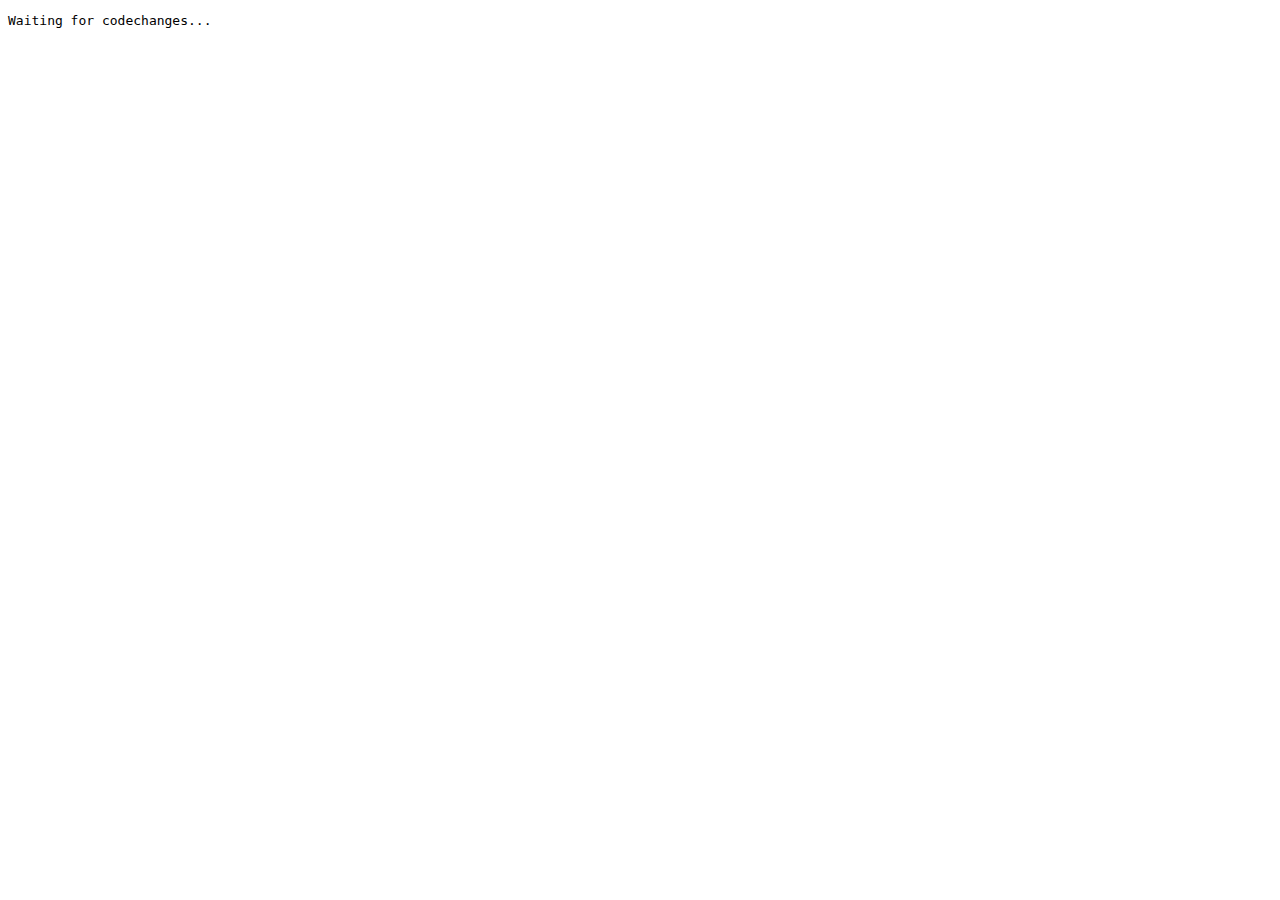
<file: public/index.html>
<!DOCTYPE html>
<html>
<head>
    <meta charset="UTF-8"/>
    <meta http-equiv="X-UA-Compatible" content="IE=edge,chrome=1"/>
    <title>CodeWatcher</title>
    <link href="css/syntaxhighlighter/shCoreEclipse.css" rel="stylesheet" type="text/css" />
    <link href="css/syntaxhighlighter/shThemeEclipse.css" rel="stylesheet" type="text/css" />
    <link href="css/codewatcher.css" rel="stylesheet" type="text/css" />
    <link rel="stylesheet" href="css/default.css"/>
    <script type="text/javascript" src="js/syntaxhighlighter/shCore.js"></script>
    <script type="text/javascript" src="js/syntaxhighlighter/shBrushJava.js"></script>
    <script type="text/javascript" src="js/syntaxhighlighter/shAutoloader.js"></script>
    <script src="js/d3.min.js"></script>
    <script src="js/jquery-1.10.2.min.js"></script>
    <script src="js/codewatcher.js"></script>
</head>
<body>
	<pre id="editor" class='brush: java'>Waiting for codechanges... </pre>
</body>
</html>
</file>
<file: public/css/syntaxhighlighter/shCoreEclipse.css>
/**
 * SyntaxHighlighter
 * http://alexgorbatchev.com/SyntaxHighlighter
 *
 * SyntaxHighlighter is donationware. If you are using it, please donate.
 * http://alexgorbatchev.com/SyntaxHighlighter/donate.html
 *
 * @version
 * 3.0.83 (July 02 2010)
 * 
 * @copyright
 * Copyright (C) 2004-2010 Alex Gorbatchev.
 *
 * @license
 * Dual licensed under the MIT and GPL licenses.
 */
.syntaxhighlighter a,
.syntaxhighlighter div,
.syntaxhighlighter code,
.syntaxhighlighter table,
.syntaxhighlighter table td,
.syntaxhighlighter table tr,
.syntaxhighlighter table tbody,
.syntaxhighlighter table thead,
.syntaxhighlighter table caption,
.syntaxhighlighter textarea {
  -moz-border-radius: 0 0 0 0 !important;
  -webkit-border-radius: 0 0 0 0 !important;
  border: 0 !important;
  bottom: auto !important;
  float: none !important;
  height: auto !important;
  left: auto !important;
  line-height: 1.1em !important;
  margin: 0 !important;
  outline: 0 !important;
  overflow: visible !important;
  padding: 0 !important;
  position: static !important;
  right: auto !important;
  text-align: left !important;
  top: auto !important;
  vertical-align: baseline !important;
  width: auto !important;
  box-sizing: content-box !important;
  font-family: "Consolas", "Bitstream Vera Sans Mono", "Courier New", Courier, monospace !important;
  font-weight: normal !important;
  font-style: normal !important;
  font-size: 1em !important;
  min-height: inherit !important;
  min-height: auto !important;
}

.syntaxhighlighter {
  width: 100% !important;
  margin: 1em 0 1em 0 !important;
  position: relative !important;
  overflow: auto !important;
  font-size: 1em !important;
}
.syntaxhighlighter.source {
  overflow: hidden !important;
}
.syntaxhighlighter .bold {
  font-weight: bold !important;
}
.syntaxhighlighter .italic {
  font-style: italic !important;
}
.syntaxhighlighter .line {
  white-space: pre !important;
}
.syntaxhighlighter table {
  width: 100% !important;
}
.syntaxhighlighter table caption {
  text-align: left !important;
  padding: .5em 0 0.5em 1em !important;
}
.syntaxhighlighter table td.code {
  width: 100% !important;
}
.syntaxhighlighter table td.code .container {
  position: relative !important;
}
.syntaxhighlighter table td.code .container textarea {
  box-sizing: border-box !important;
  position: absolute !important;
  left: 0 !important;
  top: 0 !important;
  width: 100% !important;
  height: 100% !important;
  border: none !important;
  padding-left: 1em !important;
  overflow: hidden !important;
  white-space: pre !important;
}
.syntaxhighlighter table td.gutter .line {
  text-align: right !important;
  padding: 0 0.5em 0 1em !important;
}
.syntaxhighlighter table td.code .line {
  padding: 0 1em !important;
}
.syntaxhighlighter.nogutter td.code .container textarea, .syntaxhighlighter.nogutter td.code .line {
  padding-left: 0em !important;
}
.syntaxhighlighter.show {
  display: block !important;
}
.syntaxhighlighter.collapsed table {
  display: none !important;
}
.syntaxhighlighter.collapsed .toolbar {
  padding: 0.1em 0.8em 0em 0.8em !important;
  font-size: 1em !important;
  position: static !important;
  width: auto !important;
  height: auto !important;
}
.syntaxhighlighter.collapsed .toolbar span {
  display: inline !important;
  margin-right: 1em !important;
}
.syntaxhighlighter.collapsed .toolbar span a {
  padding: 0 !important;
  display: none !important;
}
.syntaxhighlighter.collapsed .toolbar span a.expandSource {
  display: inline !important;
}
.syntaxhighlighter .toolbar {
  position: absolute !important;
  right: 1px !important;
  top: 1px !important;
  width: 11px !important;
  height: 11px !important;
  font-size: 10px !important;
  z-index: 10 !important;
}
.syntaxhighlighter .toolbar span.title {
  display: inline !important;
}
.syntaxhighlighter .toolbar a {
  display: block !important;
  text-align: center !important;
  text-decoration: none !important;
  padding-top: 1px !important;
}
.syntaxhighlighter .toolbar a.expandSource {
  display: none !important;
}
.syntaxhighlighter.ie {
  font-size: .9em !important;
  padding: 1px 0 1px 0 !important;
}
.syntaxhighlighter.ie .toolbar {
  line-height: 8px !important;
}
.syntaxhighlighter.ie .toolbar a {
  padding-top: 0px !important;
}
.syntaxhighlighter.printing .line.alt1 .content,
.syntaxhighlighter.printing .line.alt2 .content,
.syntaxhighlighter.printing .line.highlighted .number,
.syntaxhighlighter.printing .line.highlighted.alt1 .content,
.syntaxhighlighter.printing .line.highlighted.alt2 .content {
}
.syntaxhighlighter.printing .line .number {
  color: #bbbbbb !important;
}
.syntaxhighlighter.printing .line .content {
  color: black !important;
}
.syntaxhighlighter.printing .toolbar {
  display: none !important;
}
.syntaxhighlighter.printing a {
  text-decoration: none !important;
}
.syntaxhighlighter.printing .plain, .syntaxhighlighter.printing .plain a {
  color: black !important;
}
.syntaxhighlighter.printing .comments, .syntaxhighlighter.printing .comments a {
  color: #008200 !important;
}
.syntaxhighlighter.printing .string, .syntaxhighlighter.printing .string a {
  color: blue !important;
}
.syntaxhighlighter.printing .keyword {
  color: #006699 !important;
  font-weight: bold !important;
}
.syntaxhighlighter.printing .preprocessor {
  color: gray !important;
}
.syntaxhighlighter.printing .variable {
  color: #aa7700 !important;
}
.syntaxhighlighter.printing .value {
  color: #009900 !important;
}
.syntaxhighlighter.printing .functions {
  color: #ff1493 !important;
}
.syntaxhighlighter.printing .constants {
  color: #0066cc !important;
}
.syntaxhighlighter.printing .script {
  font-weight: bold !important;
}
.syntaxhighlighter.printing .color1, .syntaxhighlighter.printing .color1 a {
  color: gray !important;
}
.syntaxhighlighter.printing .color2, .syntaxhighlighter.printing .color2 a {
  color: #ff1493 !important;
}
.syntaxhighlighter.printing .color3, .syntaxhighlighter.printing .color3 a {
  color: red !important;
}
.syntaxhighlighter.printing .break, .syntaxhighlighter.printing .break a {
  color: black !important;
}

.syntaxhighlighter {
}
.syntaxhighlighter .line.alt1 {
}
.syntaxhighlighter .line.alt2 {
}
.syntaxhighlighter .line.highlighted.alt1, .syntaxhighlighter .line.highlighted.alt2 {
  background-color: #c3defe !important;
}
.syntaxhighlighter .line.highlighted.number {
  color: white !important;
}
.syntaxhighlighter table caption {
  color: black !important;
}
.syntaxhighlighter .gutter {
  color: #787878 !important;
}
.syntaxhighlighter .gutter .line {
  border-right: 3px solid #d4d0c8 !important;
}
.syntaxhighlighter .gutter .line.highlighted {
  background-color: #d4d0c8 !important;
  color: white !important;
}
.syntaxhighlighter.printing .line .content {
  border: none !important;
}
.syntaxhighlighter.collapsed {
  overflow: visible !important;
}
.syntaxhighlighter.collapsed .toolbar {
  color: #3f5fbf !important;
  background: white !important;
  border: 1px solid #d4d0c8 !important;
}
.syntaxhighlighter.collapsed .toolbar a {
  color: #3f5fbf !important;
}
.syntaxhighlighter.collapsed .toolbar a:hover {
  color: #aa7700 !important;
}
.syntaxhighlighter .toolbar {
  color: #a0a0a0 !important;
  background: #d4d0c8 !important;
  border: none !important;
}
.syntaxhighlighter .toolbar a {
  color: #a0a0a0 !important;
}
.syntaxhighlighter .toolbar a:hover {
  color: red !important;
}
.syntaxhighlighter .plain, .syntaxhighlighter .plain a {
  color: black !important;
}
.syntaxhighlighter .comments, .syntaxhighlighter .comments a {
  color: #3f5fbf !important;
}
.syntaxhighlighter .string, .syntaxhighlighter .string a {
  color: #2a00ff !important;
}
.syntaxhighlighter .keyword {
  color: #7f0055 !important;
}
.syntaxhighlighter .preprocessor {
  color: #646464 !important;
}
.syntaxhighlighter .variable {
  color: #aa7700 !important;
}
.syntaxhighlighter .value {
  color: #009900 !important;
}
.syntaxhighlighter .functions {
  color: #ff1493 !important;
}
.syntaxhighlighter .constants {
  color: #0066cc !important;
}
.syntaxhighlighter .script {
  font-weight: bold !important;
  color: #7f0055 !important;
  background-color: none !important;
}
.syntaxhighlighter .color1, .syntaxhighlighter .color1 a {
  color: gray !important;
}
.syntaxhighlighter .color2, .syntaxhighlighter .color2 a {
  color: #ff1493 !important;
}
.syntaxhighlighter .color3, .syntaxhighlighter .color3 a {
  color: red !important;
}

.syntaxhighlighter .keyword {
  font-weight: bold !important;
}
.syntaxhighlighter .xml .keyword {
  color: #3f7f7f !important;
  font-weight: normal !important;
}
.syntaxhighlighter .xml .color1, .syntaxhighlighter .xml .color1 a {
  color: #7f007f !important;
}
.syntaxhighlighter .xml .string {
  font-style: italic !important;
  color: #2a00ff !important;
}
</file>
<file: public/css/syntaxhighlighter/shThemeEclipse.css>
/**
 * SyntaxHighlighter
 * http://alexgorbatchev.com/SyntaxHighlighter
 *
 * SyntaxHighlighter is donationware. If you are using it, please donate.
 * http://alexgorbatchev.com/SyntaxHighlighter/donate.html
 *
 * @version
 * 3.0.83 (July 02 2010)
 * 
 * @copyright
 * Copyright (C) 2004-2010 Alex Gorbatchev.
 *
 * @license
 * Dual licensed under the MIT and GPL licenses.
 */
.syntaxhighlighter {
}
.syntaxhighlighter .line.alt1 {
}
.syntaxhighlighter .line.alt2 {
}
.syntaxhighlighter .line.highlighted.alt1, .syntaxhighlighter .line.highlighted.alt2 {
}
.syntaxhighlighter .line.highlighted.number {
  color: white !important;
}
.syntaxhighlighter table caption {
  color: black !important;
}
.syntaxhighlighter .gutter {
  color: #787878 !important;
}
.syntaxhighlighter .gutter .line {
  border-right: 3px solid #d4d0c8 !important;
}
.syntaxhighlighter .gutter .line.highlighted {
  background-color: #d4d0c8 !important;
  color: white !important;
}
.syntaxhighlighter.printing .line .content {
  border: none !important;
}
.syntaxhighlighter.collapsed {
  overflow: visible !important;
}
.syntaxhighlighter.collapsed .toolbar {
  color: #3f5fbf !important;
  background: white !important;
  border: 1px solid #d4d0c8 !important;
}
.syntaxhighlighter.collapsed .toolbar a {
  color: #3f5fbf !important;
}
.syntaxhighlighter.collapsed .toolbar a:hover {
  color: #aa7700 !important;
}
.syntaxhighlighter .toolbar {
  color: #a0a0a0 !important;
  background: #d4d0c8 !important;
  border: none !important;
}
.syntaxhighlighter .toolbar a {
  color: #a0a0a0 !important;
}
.syntaxhighlighter .toolbar a:hover {
  color: red !important;
}
.syntaxhighlighter .plain, .syntaxhighlighter .plain a {
  color: black !important;
}
.syntaxhighlighter .comments, .syntaxhighlighter .comments a {
  color: #3f5fbf !important;
}
.syntaxhighlighter .string, .syntaxhighlighter .string a {
  color: #2a00ff !important;
}
.syntaxhighlighter .keyword {
  color: #7f0055 !important;
}
.syntaxhighlighter .preprocessor {
  color: #646464 !important;
}
.syntaxhighlighter .variable {
  color: #aa7700 !important;
}
.syntaxhighlighter .value {
  color: #009900 !important;
}
.syntaxhighlighter .functions {
  color: #ff1493 !important;
}
.syntaxhighlighter .constants {
  color: #0066cc !important;
}
.syntaxhighlighter .script {
  font-weight: bold !important;
  color: #7f0055 !important;
  background-color: none !important;
}
.syntaxhighlighter .color1, .syntaxhighlighter .color1 a {
  color: gray !important;
}
.syntaxhighlighter .color2, .syntaxhighlighter .color2 a {
  color: #ff1493 !important;
}
.syntaxhighlighter .color3, .syntaxhighlighter .color3 a {
  color: red !important;
}

.syntaxhighlighter .keyword {
  font-weight: bold !important;
}
.syntaxhighlighter .xml .keyword {
  color: #3f7f7f !important;
  font-weight: normal !important;
}
.syntaxhighlighter .xml .color1, .syntaxhighlighter .xml .color1 a {
  color: #7f007f !important;
}
.syntaxhighlighter .xml .string {
  font-style: italic !important;
  color: #2a00ff !important;
}
</file>
<file: public/css/codewatcher.css>
.highlight {
	background: yellow;
}

.marker {
	background: yellow;
	background-image: url("../img/cloud.svg");
	color: black;
	position: absolute !important;
	left:50%;
	font-size: 15px;
}
</file>
<file: public/css/default.css>
/*

Original style from softwaremaniacs.org (c) Ivan Sagalaev <Maniac@SoftwareManiacs.Org>

*/

.hljs {
  display: block;
  overflow-x: auto;
  padding: 0.5em;
  background: #f0f0f0;
  -webkit-text-size-adjust: none;
}

.hljs,
.hljs-subst,
.hljs-tag .hljs-title,
.nginx .hljs-title {
  color: black;
}

.hljs-string,
.hljs-title,
.hljs-constant,
.hljs-parent,
.hljs-tag .hljs-value,
.hljs-rules .hljs-value,
.hljs-preprocessor,
.hljs-pragma,
.haml .hljs-symbol,
.ruby .hljs-symbol,
.ruby .hljs-symbol .hljs-string,
.hljs-template_tag,
.django .hljs-variable,
.smalltalk .hljs-class,
.hljs-addition,
.hljs-flow,
.hljs-stream,
.bash .hljs-variable,
.apache .hljs-tag,
.apache .hljs-cbracket,
.tex .hljs-command,
.tex .hljs-special,
.erlang_repl .hljs-function_or_atom,
.asciidoc .hljs-header,
.markdown .hljs-header,
.coffeescript .hljs-attribute {
  color: #800;
}

.smartquote,
.hljs-comment,
.hljs-annotation,
.diff .hljs-header,
.hljs-chunk,
.asciidoc .hljs-blockquote,
.markdown .hljs-blockquote {
  color: #888;
}

.hljs-number,
.hljs-date,
.hljs-regexp,
.hljs-literal,
.hljs-hexcolor,
.smalltalk .hljs-symbol,
.smalltalk .hljs-char,
.go .hljs-constant,
.hljs-change,
.lasso .hljs-variable,
.makefile .hljs-variable,
.asciidoc .hljs-bullet,
.markdown .hljs-bullet,
.asciidoc .hljs-link_url,
.markdown .hljs-link_url {
  color: #080;
}

.hljs-label,
.hljs-javadoc,
.ruby .hljs-string,
.hljs-decorator,
.hljs-filter .hljs-argument,
.hljs-localvars,
.hljs-array,
.hljs-attr_selector,
.hljs-important,
.hljs-pseudo,
.hljs-pi,
.haml .hljs-bullet,
.hljs-doctype,
.hljs-deletion,
.hljs-envvar,
.hljs-shebang,
.apache .hljs-sqbracket,
.nginx .hljs-built_in,
.tex .hljs-formula,
.erlang_repl .hljs-reserved,
.hljs-prompt,
.asciidoc .hljs-link_label,
.markdown .hljs-link_label,
.vhdl .hljs-attribute,
.clojure .hljs-attribute,
.asciidoc .hljs-attribute,
.lasso .hljs-attribute,
.coffeescript .hljs-property,
.hljs-phony {
  color: #88f;
}

.hljs-keyword,
.hljs-id,
.hljs-title,
.hljs-built_in,
.css .hljs-tag,
.hljs-javadoctag,
.hljs-phpdoc,
.hljs-dartdoc,
.hljs-yardoctag,
.smalltalk .hljs-class,
.hljs-winutils,
.bash .hljs-variable,
.apache .hljs-tag,
.hljs-type,
.hljs-typename,
.tex .hljs-command,
.asciidoc .hljs-strong,
.markdown .hljs-strong,
.hljs-request,
.hljs-status {
  font-weight: bold;
}

.asciidoc .hljs-emphasis,
.markdown .hljs-emphasis {
  font-style: italic;
}

.nginx .hljs-built_in {
  font-weight: normal;
}

.coffeescript .javascript,
.javascript .xml,
.lasso .markup,
.tex .hljs-formula,
.xml .javascript,
.xml .vbscript,
.xml .css,
.xml .hljs-cdata {
  opacity: 0.5;
}
</file>
